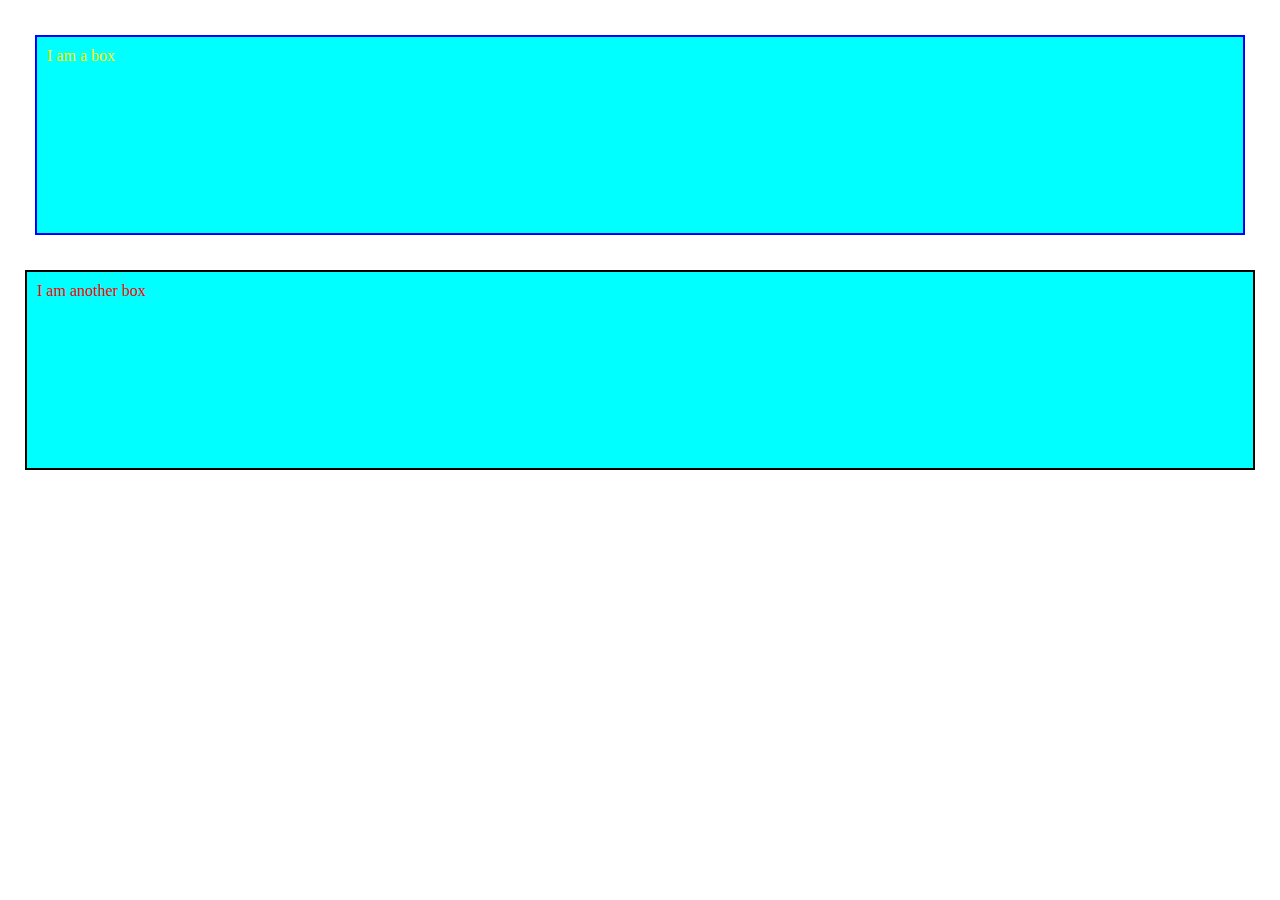
<file: css box model.html>
<!DOCTYPE html>
<html lang="en">

<head>
    <meta charset="UTF-8">
    <meta name="viewport" content="width=device-width, initial-scale=1.0">
    <title>CSS Boxmodel</title>
    <style>
        *{
            margin: 0;
            padding: 0;
        }

        .box {
            background-color: aqua;
        }
        .box1{
            color: yellow;
            padding: 10px;
            margin:35px;
            border: 2px solid blue;
            height: 200px;
            box-sizing: border-box;
        }
        .box2{
            color:red;
            padding: 10px;
            margin:25px;
            border: 2px solid black;
            height: 200px;
            box-sizing: border-box;
        }
    </style>
</head>

<body>
    <div class="box box1">I am a box</div>
    <div class="box box2">I am another box</div>
</body>

</html>
</file>
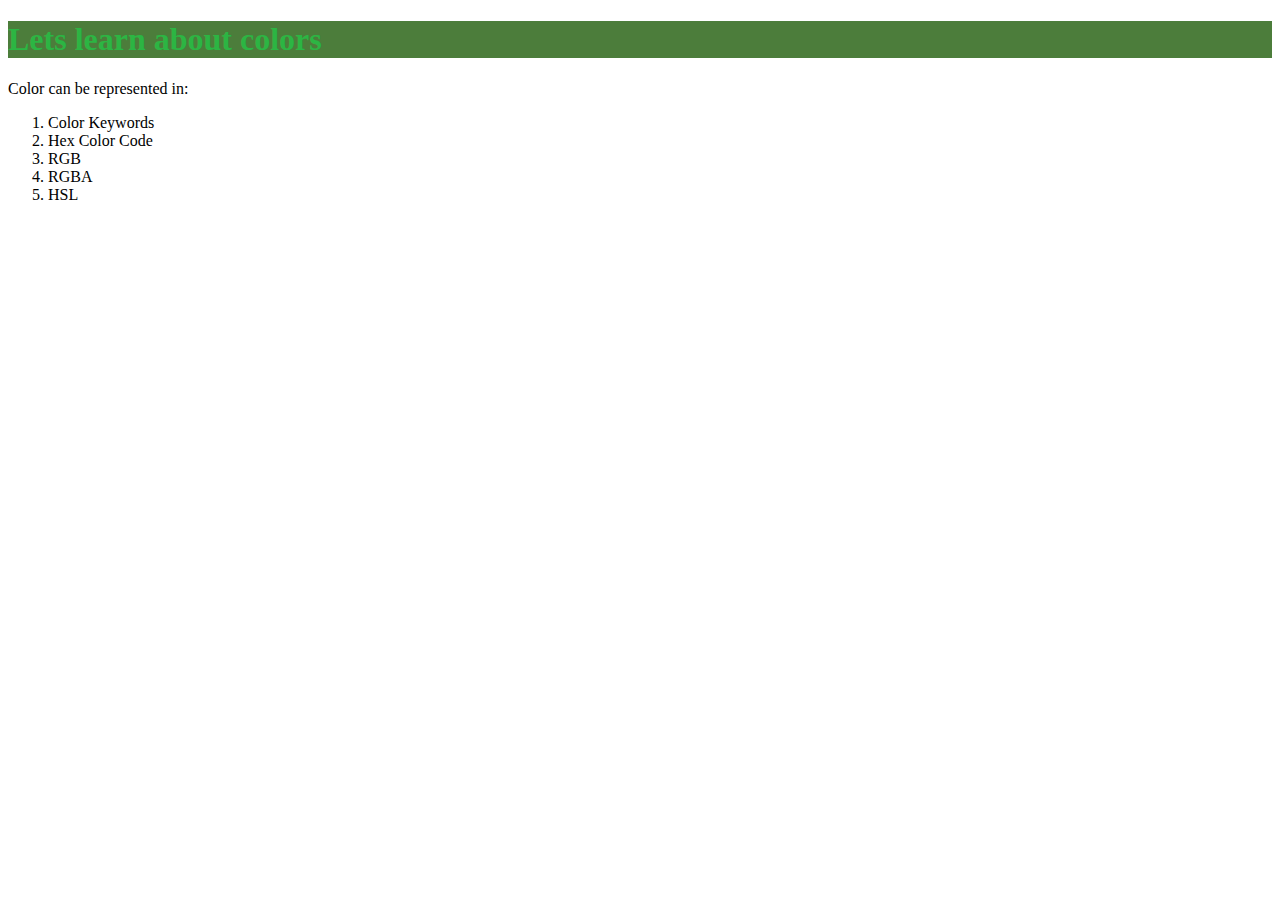
<file: css colors.html>
<!DOCTYPE html>
<html lang="en">

<head>
    <meta charset="UTF-8">
    <meta name="viewport" content="width=device-width, initial-scale=1.0">
    <title>Colors</title>
    <style>
        /* https://codepen.io/web-dot-dev/pen/ZELGraM */
        h1 {
            /* color:darkred; */
            /* color: #0BEE0B; */
            /* color: rgb(76, 125, 59); */
            /* color: rgba(255, 22, 5, 0.175) */
            color: hsl(130, 61%, 44%);
            background-color: rgb(76, 125, 59);
        }
    </style>
</head>

<body>
    <h1>Lets learn about colors</h1>
    <p>
        Color can be represented in:
        <ol>
            <li>Color Keywords</li>
            <li>Hex Color Code</li>
            <li>RGB</li>
            <li>RGBA</li>
            <li>HSL</li>
        </ol>
    </p>
</body>

</html>
</file>
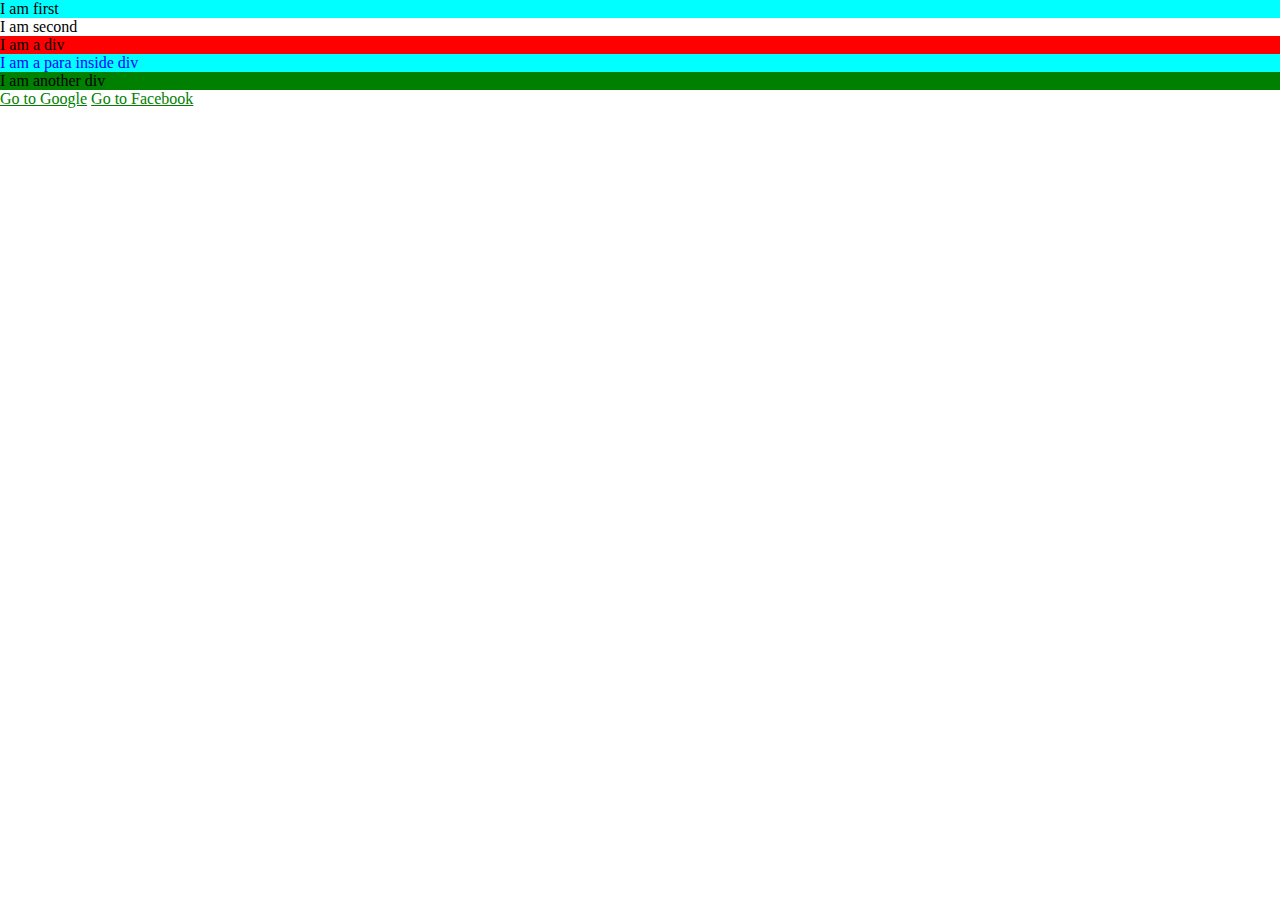
<file: CSS selector.html>
<!DOCTYPE html>
<html lang="en">
<head>
    <meta charset="UTF-8">
    <meta name="viewport" content="width=device-width, initial-scale=1.0">
    <title>CSS Selectors</title>
    <style>
        /* Element Selector  */
        div{
            /* background-color: red; */
        }

        /* Class Selector  */
        .red{
            background-color: red;
        }

        /* Id Selector */
        #green{
            background-color: green;
        }

        /* Child Selectors  */
        div > p {
            color: blue;
            background-color: brown;
        }

        /* Descendant Selector  */
        div p {
            color: blue;
            background-color: brown;
        }

        /* Universal Selector */
        * {
            margin:0;
            padding: 0;
        }

        /* Pseudo Selector  */
        a:visited{
            color: yellow
        }

        a:link {
            color: green;
        }

        a:active{
            background-color: red;
        }

        a:hover{
            background-color: yellow;
        }


        p:first-child{
            background-color: aqua;
        }

    </style>
</head>
<body>
    <main class="one">
        <p>I am first</p>
        <p>I am second</p>
    </main>
    <div class="red">
        I am a div
        <article>

            <p>I am a para inside div</p>
        </article>
    </div>

    <div id="green">
        I am another div
    </div>
    <a href="https://www.google.com">Go to Google</a>
    <a href="https://www.facebook2.com">Go to Facebook</a>
</body>
</html>
</file>
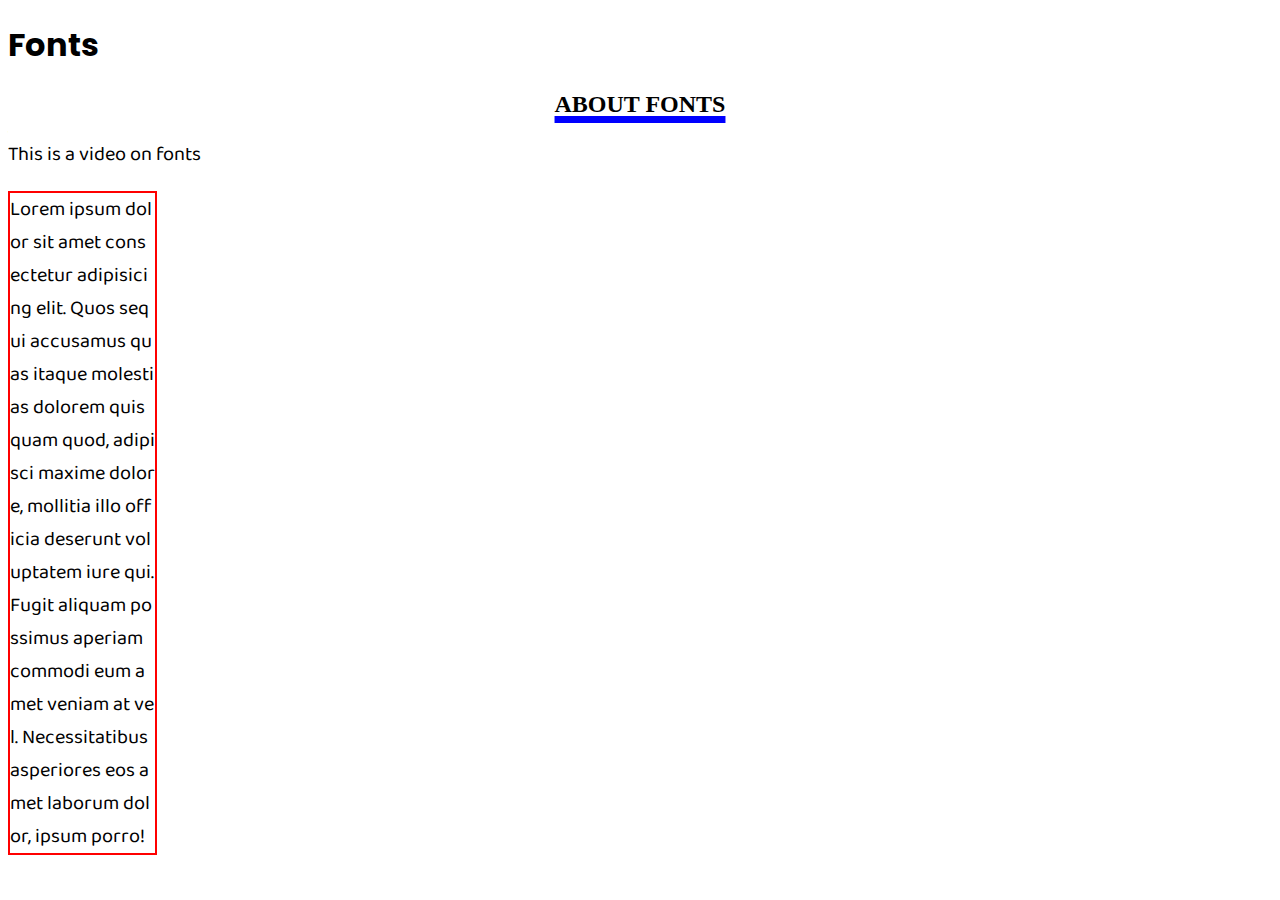
<file: css text and fonts.html>
<!DOCTYPE html>
<html lang="en">

<head>
    <meta charset="UTF-8">
    <meta name="viewport" content="width=device-width, initial-scale=1.0">
    <title>Fonts</title> 
    <style>
        @import url('https://fonts.googleapis.com/css2?family=Baloo+Bhai+2&family=Poppins:wght@300&display=swap');
        h1 {
            font-family: 'Poppins', 'Lucida Sans', 'Lucida Sans Regular', 'Lucida Grande', 'Lucida Sans Unicode', Geneva, Verdana, sans-serif
        }

        p {
            /* font-family: 'Segoe UI', Tahoma, Geneva, Verdana, sans-serif; */
            font-family: 'Baloo Bhai 2', sans-serif;
            font-size: 20px; 
            /* font-style:italic;
            font-weight: 500;  */

        }
        h2{
            text-align: center;
            text-transform: uppercase;
            text-decoration: underline;
            text-decoration-color: blue;
            /* text-decoration-style: dotted; */
            text-decoration-thickness: 7px ;
            /* text-indent: 45px; */
        }
        .lorem{
            border: 2px solid red;
            width: 145px;
            word-break: break-all;
            /* text-overflow: ellipsis;
            overflow: hidden; */

        }
    </style>
</head>

<body>
    <div>
        <!-- https://codepen.io/web-dot-dev/pen/yLojraG -->
        <h1>Fonts</h1>
        <h2>about Fonts</h2>
        <p>This is a video on fonts</p>
        <p class="lorem">Lorem ipsum dolor sit amet consectetur adipisicing elit. Quos sequi accusamus quas itaque molestias dolorem quisquam quod, adipisci maxime dolore, mollitia illo officia deserunt voluptatem iure qui. Fugit aliquam possimus aperiam commodi eum amet veniam at vel. Necessitatibus asperiores eos amet laborum dolor, ipsum porro!</p>
    </div>
</body>

</html>
</file>
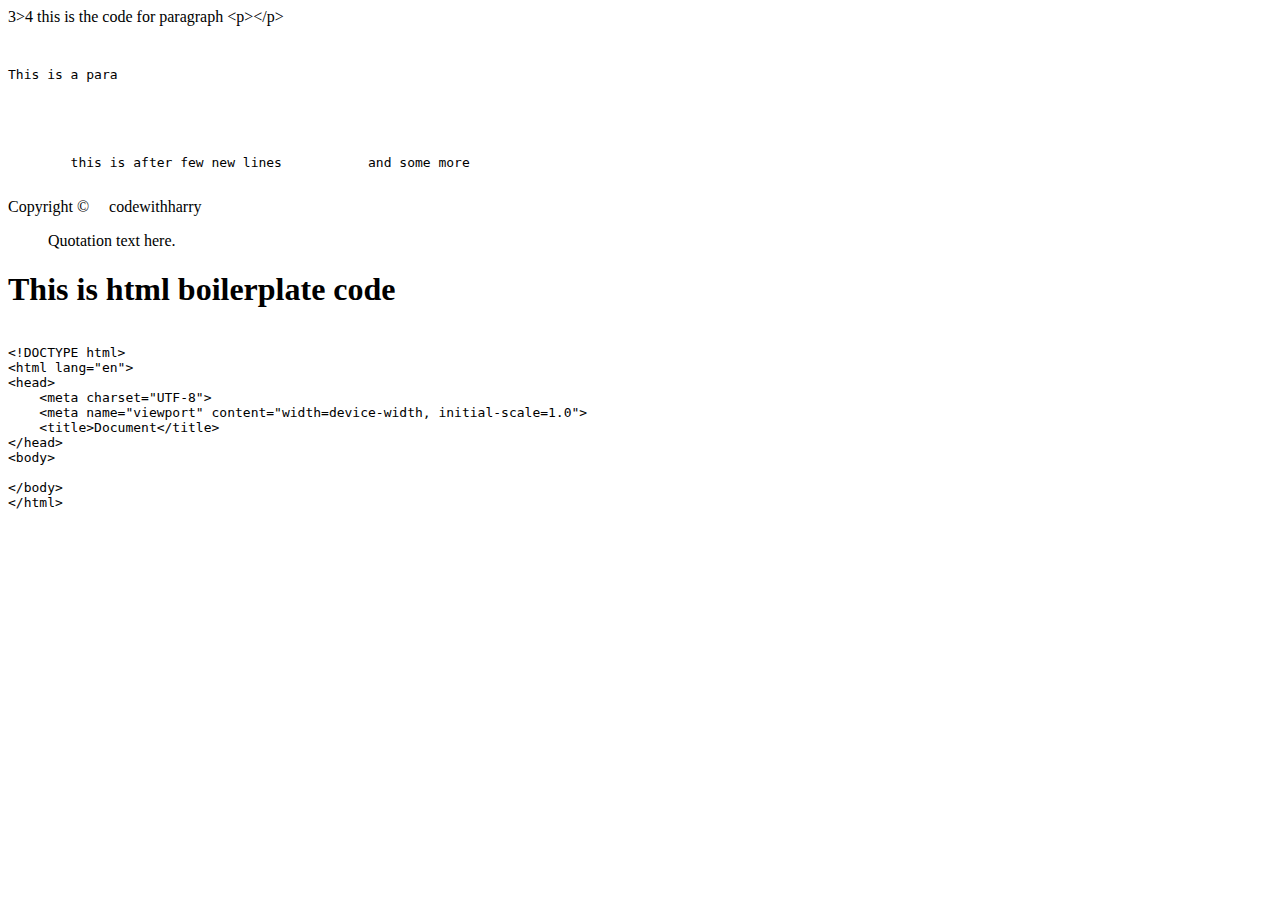
<file: entities.html>
<!DOCTYPE html>
<html lang="en">
<head>
    <meta charset="UTF-8">
    <meta name="viewport" content="width=device-width, initial-scale=1.0">
    <title>Document</title>
</head>
<body>
    3>4
    this is the code for paragraph &lt;p&gt;&lt;/p&gt;
    <pre>
        <p>This is a para</p>



        this is after few new lines           and some more
    </pre>

   Copyright &copy;&nbsp;&nbsp;&nbsp;&nbsp;&nbsp;codewithharry

   <blockquote cite="source-url">
    Quotation text here.
  </blockquote>
<h1>This is html boilerplate code</h1>
  <pre><code>
&lt;!DOCTYPE html&gt;
&lt;html lang="en"&gt;
&lt;head&gt;
    &lt;meta charset="UTF-8"&gt;
    &lt;meta name="viewport" content="width=device-width, initial-scale=1.0"&gt;
    &lt;title&gt;Document&lt;/title&gt;
&lt;/head&gt;
&lt;body&gt;

&lt;/body&gt;
&lt;/html&gt;
  </code></pre>
</body>
</html>
</file>
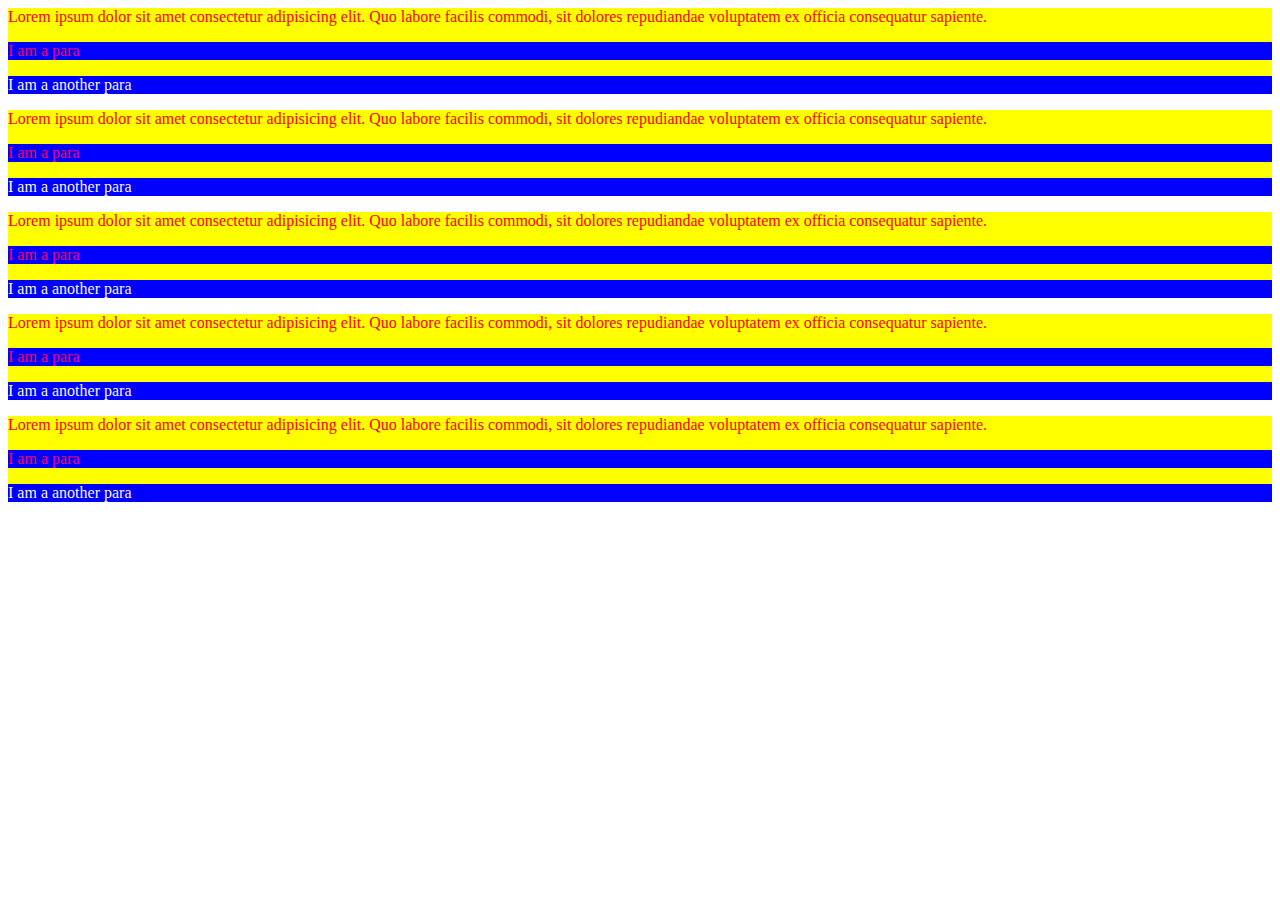
<file: exercise 2.html>
<!DOCTYPE html>
<html lang="en">
  <head>
    <meta charset="utf-8">
    <title>Exercise 2</title>
    <link href="exercise 2.css" rel="stylesheet"></link>
  </head>
  <body>
    <div>
        Lorem ipsum dolor sit amet consectetur adipisicing elit. Quo labore
         facilis commodi, sit dolores repudiandae voluptatem ex officia consequatur sapiente.
         <p>I am a para</p>
         <P>
            I am a another para
         </P>
    </div>
    <div>
        Lorem ipsum dolor sit amet consectetur adipisicing elit. Quo labore
         facilis commodi, sit dolores repudiandae voluptatem ex officia consequatur sapiente.
         <p>I am a para</p>
         <P>
            I am a another para
         </P>
    </div>

    <div>
        Lorem ipsum dolor sit amet consectetur adipisicing elit. Quo labore
         facilis commodi, sit dolores repudiandae voluptatem ex officia consequatur sapiente.
         <p>I am a para</p>
         <P>
            I am a another para
         </P>
    </div>

    <div>
        Lorem ipsum dolor sit amet consectetur adipisicing elit. Quo labore
         facilis commodi, sit dolores repudiandae voluptatem ex officia consequatur sapiente.
         <p>I am a para</p>
         <P>
            I am a another para
         </P>
    </div>

    <div>
        Lorem ipsum dolor sit amet consectetur adipisicing elit. Quo labore
         facilis commodi, sit dolores repudiandae voluptatem ex officia consequatur sapiente.
         <p>I am a para</p>
         <P>
            I am a another para
         </P>
    </div>
  </body>
</html>
</file>
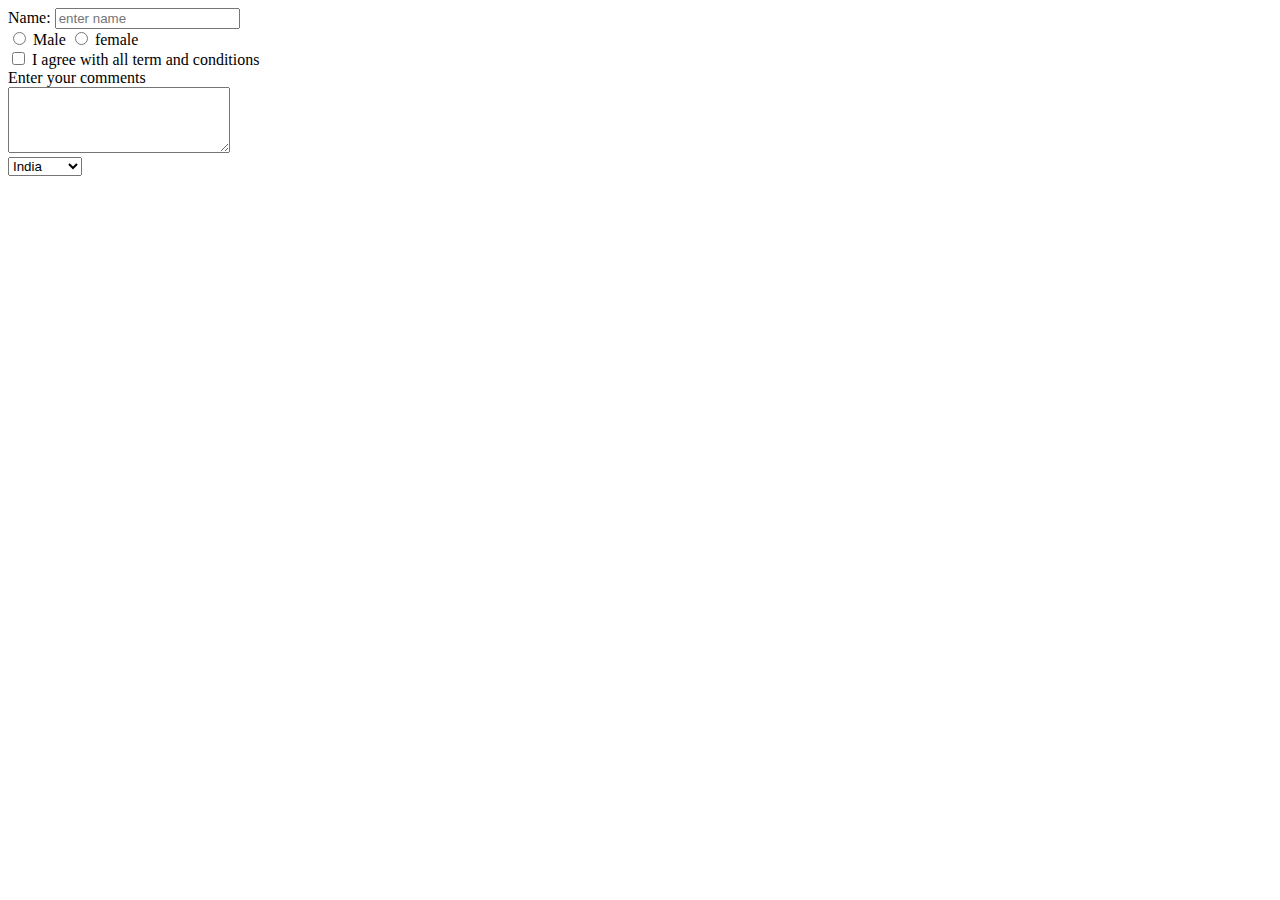
<file: form.html>
<!DOCTYPE html>
<html lang="en">
<head>
    <meta charset="UTF-8">
    <meta name="viewport" content="width=device-width, initial-scale=1.0">
    <title>Form and tags</title>
</head>
<body>
    <form action="post">
        <div>
<label for="username">Name:</label>
<input type="text" id="username" name="username" placeholder="enter name">
        </div>

        <div>
            <input type="radio" id="male" name="gender" >
            <label for="male">Male</label>
            <input type="radio" id="Female" name="gender" >
            <label for="Female">female</label>
                    </div>

                    <div>
                        <input type="checkbox" id="male" name="gender" >
                        <label for="male">I agree with all term and conditions</label>
                        
                                </div>
                                <div>
                                    <label for="comment">Enter your comments</label><br>
                                    <textarea id="comment" rows="4" cols="25">

                                    </textarea>
                                </div>
                                <div>
                                    <select name="country">
<option value="india">India</option>
<option value="pak">Pakistan</option>
<option value="china">China</option>
                                    </select>
                                </div>
    </form>
</body>
</html>
</file>
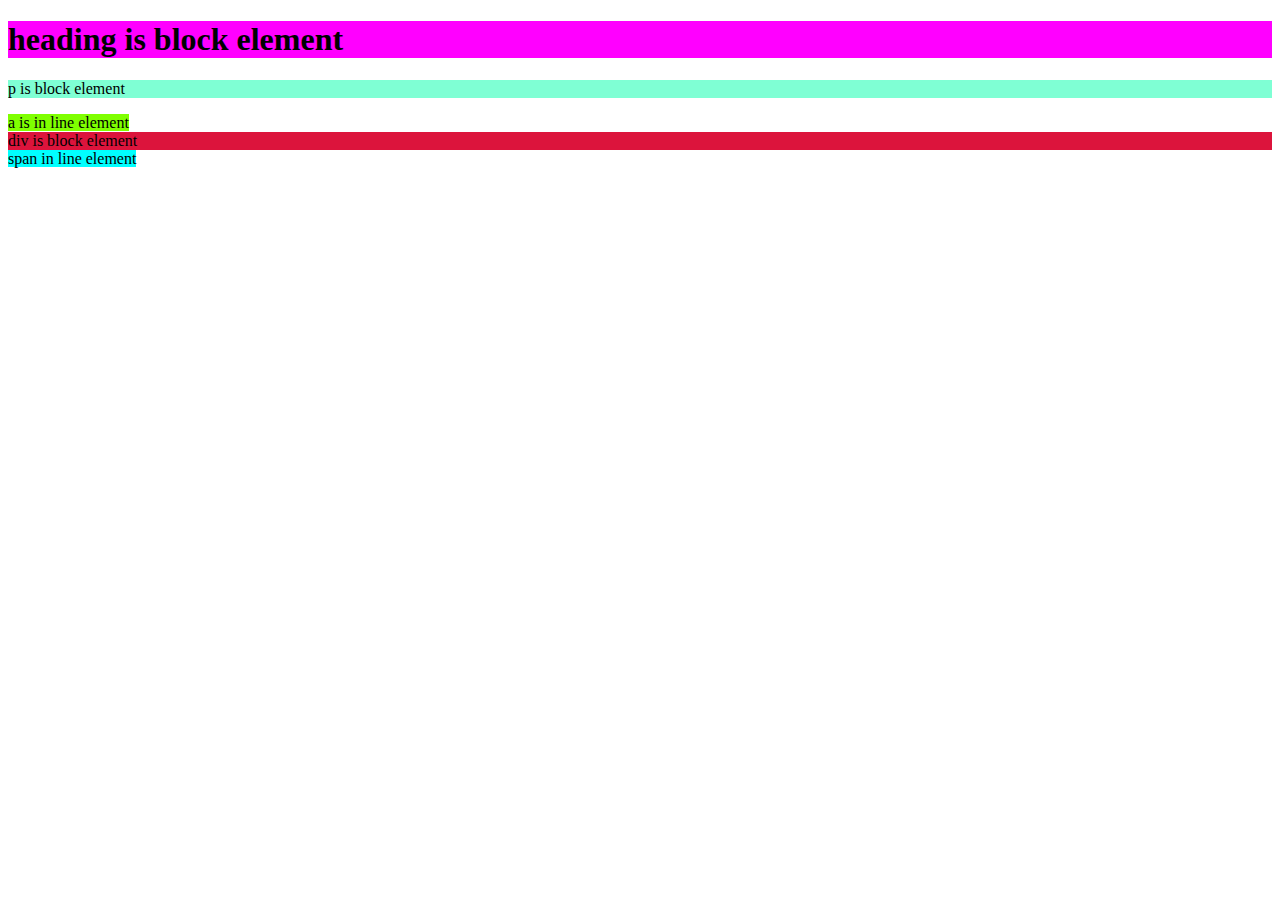
<file: inline and block element.html>
<!DOCTYPE html>
<html lang="en">
<head>
    <meta charset="UTF-8">
    <meta name="viewport" content="width=device-width, initial-scale=1.0">
    <title>Inline and Block element</title>
    <link rel="stylesheet" href="inline and block element.css">
</head>
<body>
    <h1>heading is block element </h1>
    <p> p is block element </p>
    <a>a is in line  element</a>
    <div>div is block element</div>
    <span>span in line element</span>
</body>
</html>
</file>
<file: exercise 2.css>
div{
    background-color: yellow;
    color: red;
}
p{
    background-color: blue;
}
p:first-child{
    color: rgb(238, 5, 102);
}

p:last-child{
    color: rgb(247, 244, 244);
}
</file>
<file: inline and block element.css>
p{
    background-color: aquamarine;
}

a{
    background-color: chartreuse;
}
div{
    background-color: crimson;
}
span{
    background-color: cyan;
}
h1{
    background-color: fuchsia;
}
</file>
